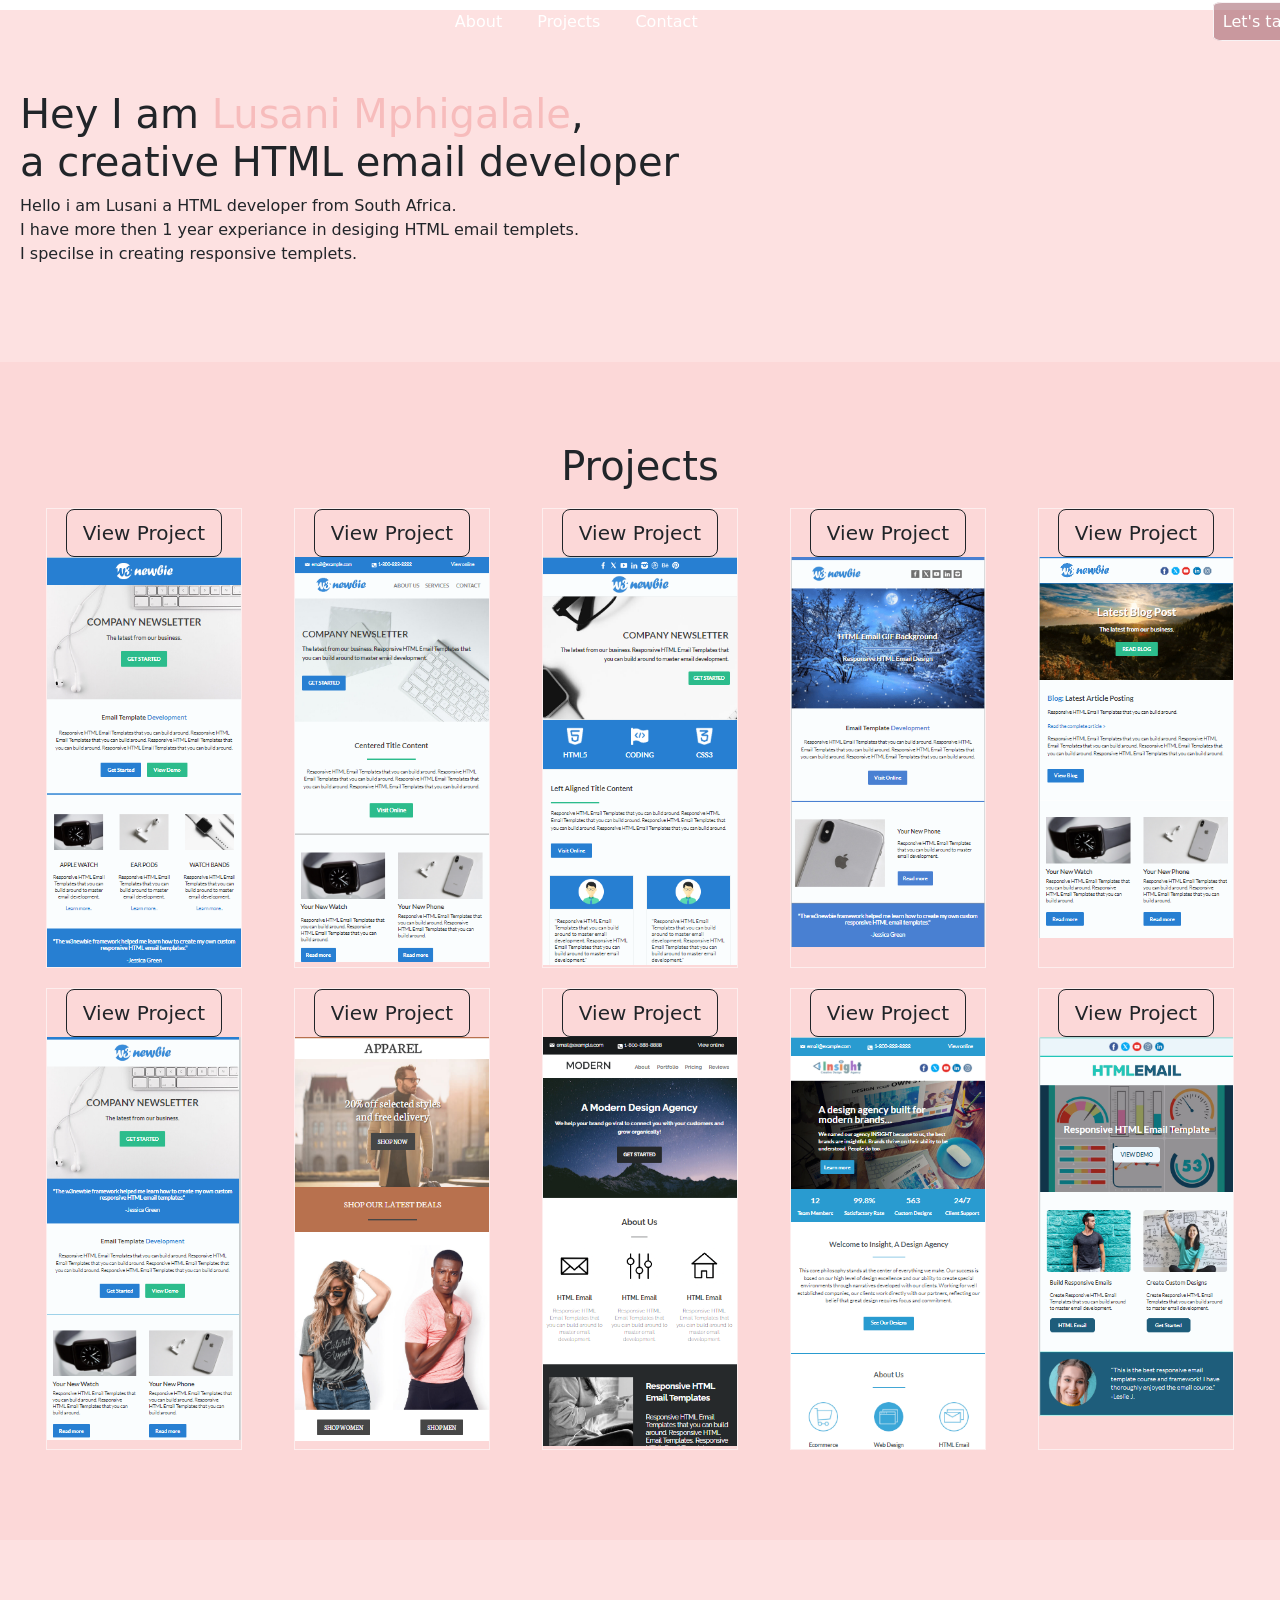
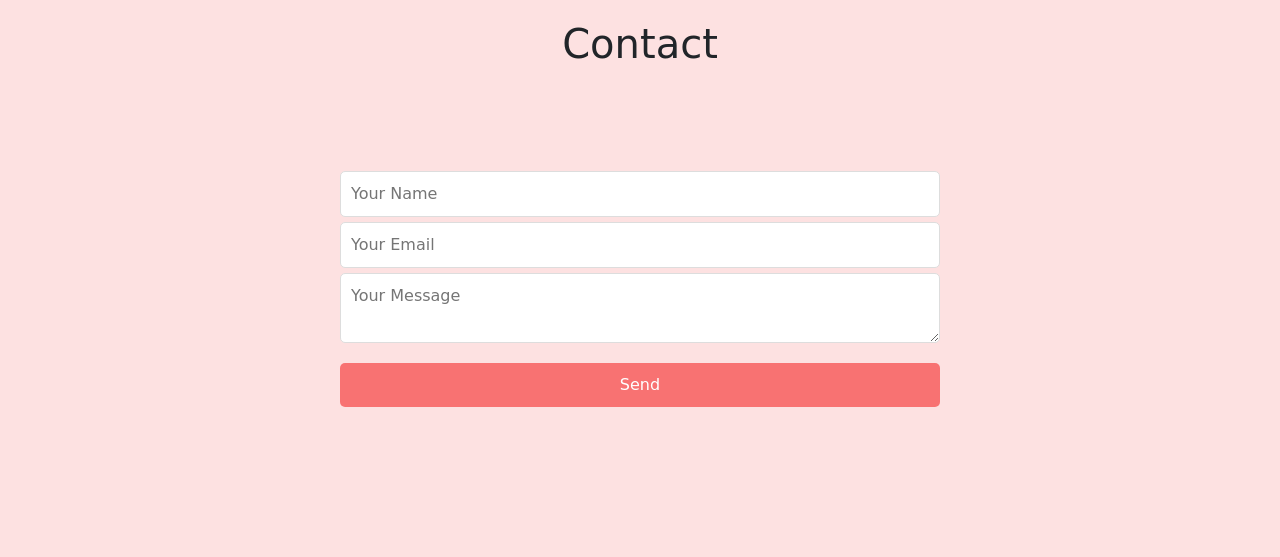
<file: index.html>
<!DOCTYPE html>
<html lang="en">
  <head>
    <meta charset="UTF-8" />
    <meta name="viewport" content="width=device-width, initial-scale=1.0" />
    <title>Portfolio</title>
    <link rel="stylesheet" href="styles.css" />
    <link
      href="https://cdn.jsdelivr.net/npm/bootstrap@5.3.3/dist/css/bootstrap.min.css"
      rel="stylesheet"
      integrity="sha384-QWTKZyjpPEjISv5WaRU9OFeRpok6YctnYmDr5pNlyT2bRjXh0JMhjY6hW+ALEwIH"
      crossorigin="anonymous" />
    <script
      src="https://cdn.jsdelivr.net/npm/bootstrap@5.3.3/dist/js/bootstrap.bundle.min.js"
      integrity="sha384-YvpcrYf0tY3lHB60NNkmXc5s9fDVZLESaAA55NDzOxhy9GkcIdslK1eN7N6jIeHz"
      crossorigin="anonymous"></script>
  </head>
  <body>
    <header>
      <nav>
        <ul>
          <li><a href="#about">About</a></li>
          <li><a href="#projects">Projects</a></li>
          <li><a href="#contact">Contact</a></li>
          <li
            style="
              position: relative;
              right: -480px;
              border: 1px solid rgb(247, 242, 244);
              padding: 9px;
              background: rgba(160, 94, 105, 0.555);
              border-radius: 10%;
            ">
            <a href="mailto:lusani.22mphigalale@gmail.com">Let's talk</a>
          </li>
        </ul>
      </nav>
    </header>

    <section id="about">
      <h1>
        Hey I am <span class="name-surname">Lusani Mphigalale</span>, <br />
        a creative HTML email developer
      </h1>
      <p>
        Hello i am Lusani a HTML developer from South Africa. <br />
        I have more then 1 year experiance in desiging HTML email templets.
        <br />
        I specilse in creating responsive templets.
      </p>
    </section>

    <section id="projects">
      <h1 style="text-align: center">Projects</h1>
      <div class="gallery">
        <div class="gallery-item">
          <a
            class="btn btn-outline-dark btn-lg"
            target="_blank"
            href="templetes/template-1.html"
            >View Project</a
          >
          <img
            src="image/email-templet-1.png"
            alt="Interactive Email Campaigns" />

          <div class="gallery-item-info">
            <h2>Templete one</h2>
            <p>
              Designed to be responsive to all email clients and it darkmode
              friendly. All the icons are clickable links.
            </p>
          </div>
        </div>

        <div class="gallery-item">
          <a
            class="btn btn-outline-dark btn-lg"
            target="_blank"
            href="templetes/template-2.html"
            >View Project</a
          >
          <img
            src="image/email-templete-2.png"
            alt="E-commerce Platform Redesign" />
          <div class="gallery-item-info">
            <h2>Templete two</h2>
            <p>
              Designed to be responsive to all email clients and it darkmode
              friendly. All the icons are clickable links.
            </p>
          </div>
        </div>
        <div class="gallery-item">
          <a
            class="btn btn-outline-dark btn-lg"
            target="_blank"
            href="templetes/template-3.html"
            >View Project</a
          >
          <img src="image/email-templete-3.png" alt="PWA Development" />
          <div class="gallery-item-info">
            <h2>Templete three</h2>
            <p>
              Designed to be responsive to all email clients and it darkmode
              friendly. All the icons are clickable links.
            </p>
          </div>
        </div>

        <div class="gallery-item">
          <a
            class="btn btn-outline-dark btn-lg"
            target="_blank"
            href="templetes/template-4.html"
            >View Project</a
          >
          <img src="image/email-templete-4.png" alt="PWA Development" />
          <div class="gallery-item-info">
            <h2>Templete four</h2>
            <p>
              Designed to be responsive to all email clients and it darkmode
              friendly. All the icons are clickable links.
            </p>
          </div>
        </div>
        <div class="gallery-item">
          <a
            class="btn btn-outline-dark btn-lg"
            target="_blank"
            href="templetes/template-5.html"
            >View Project</a
          >
          <img src="image/email-templete-5.png" alt="PWA Development" />
          <div class="gallery-item-info">
            <h2>Templete five</h2>
            <p>
              Designed to be responsive to all email clients and it darkmode
              friendly. All the icons are clickable links.
            </p>
          </div>
        </div>
        <div class="gallery-item">
          <a
            class="btn btn-outline-dark btn-lg"
            target="_blank"
            href="templetes/template-6.html"
            >View Project</a
          >
          <img src="image/email-templete-6.png" alt="PWA Development" />
          <div class="gallery-item-info">
            <h2>Templete six</h2>
            <p>
              Designed to be responsive to all email clients and it darkmode
              friendly. All the icons are clickable links.
            </p>
          </div>
        </div>
        <div class="gallery-item">
          <a
            class="btn btn-outline-dark btn-lg"
            target="_blank"
            href="templetes/template-7.html"
            >View Project</a
          >
          <img src="image/email-temlet-7.png" alt="PWA Development" />
          <div class="gallery-item-info">
            <h2>Templete seven</h2>
            <p>
              Designed to be responsive to all email clients and it darkmode
              friendly. All the icons are clickable links.
            </p>
          </div>
        </div>
        <div class="gallery-item">
          <a
            class="btn btn-outline-dark btn-lg"
            target="_blank"
            href="templetes/template-8.html"
            >View Project</a
          >
          <img src="image/email-tempete-8.png" alt="PWA Development" />
          <div class="gallery-item-info">
            <h2>Templete eight</h2>
            <p>
              Designed to be responsive to all email clients and it darkmode
              friendly. All the icons are clickable links.
            </p>
          </div>
        </div>
        <div class="gallery-item">
          <a
            class="btn btn-outline-dark btn-lg"
            target="_blank"
            href="templetes/template-9.html"
            >View Project</a
          >
          <img src="image/email-templete-9.png" alt="PWA Development" />
          <div class="gallery-item-info">
            <h2>Templete nine</h2>
            <p>
              Designed to be responsive to all email clients and it darkmode
              friendly. All the icons are clickable links.
            </p>
          </div>
        </div>
        <div class="gallery-item">
          <a
            class="btn btn-outline-dark btn-lg"
            target="_blank"
            href="templetes/project.html"
            >View Project</a
          >
          <img src="image/email-project.png" alt="PWA Development" />
          <div class="gallery-item-info">
            <h2>Templete ten</h2>
            <p>
              Designed to be responsive to all email clients and it darkmode
              friendly. All the icons are clickable links.
            </p>
          </div>
        </div>
      </div>
    </section>

    <section id="contact">
      <h1 style="text-align: center">Contact</h1>
      <section id="contact" class="contact">
        <form
          id="contact-form"
          action="mailto:your-email@example.com"
          method="post"
          enctype="text/plain">
          <input type="text" name="name" placeholder="Your Name" required />
          <input type="email" name="email" placeholder="Your Email" required />
          <textarea
            name="message"
            placeholder="Your Message"
            required></textarea>
          <button type="submit">Send</button>
        </form>
      </section>
    </section>

    <div id="lightbox" class="lightbox">
      <span class="close">&times;</span>
      <img class="image/email-project.png" id="lightbox-image" />
    </div>

    <script src="script.js"></script>
  </body>
</html>
</file>
<file: styles.css>
body {
  font-family: Arial, sans-serif;
  margin: 0;
  padding: 0;
  box-sizing: border-box;
}

header {
  background-color: #6e02537a;
  color: rgb(252, 247, 247);
  padding: 10px 0;
  position: fixed;
  width: 100%;
  top: 0;
  z-index: 1000;
  transition: background-color 0.3s ease;
}

nav ul {
  list-style-type: none;
  margin: 0;
  padding: 0;
  text-align: center;
}

nav ul li {
  display: inline;
  margin: 0 15px;
}

nav ul li a {
  color: white;
  text-decoration: none;
  transition: color 0.3s ease;
}

nav ul li a:hover {
  color: #fc72d2;
  text-decoration: underline;
  font-weight: 900;
}

section {
  padding: 80px 20px;
  opacity: 0;
  transform: translateY(50px);
  transition: opacity 0.6s ease, transform 0.6s ease;
  text-align: center;
}
.name-surname {
  color: #f7bcbc;
}
#about {
  text-align: left;
}
#about,
#contact {
  background-color: #fde1e1;
}

#projects {
  background-color: #fcd8d8;
}

h1 {
  text-align: left;
  margin-bottom: 20px;
  font-size: 3em;
}

.gallery {
  display: flex;
  flex-wrap: wrap;
  justify-content: space-around;
}

.gallery-item {
  width: calc(17% - 15px);
  margin: 10px;
  overflow: hidden;
  position: relative;
  cursor: pointer;
  border: 1px solid #fdeeee;
  transition: transform 0.3s ease, box-shadow 0.3s ease;
}

.gallery-item img {
  width: 100%;
  display: block;
}

.gallery-item-info {
  position: absolute;
  bottom: 0;
  right: -10px;
  width: 100%;
  background: rgba(87, 56, 56, 0.7);
  color: white;
  padding: 10px;
  text-align: center;
  opacity: 0;
  transition: opacity 0.3s ease;
  font-size: 15px;
}

.gallery-item:hover .gallery-item-info {
  opacity: 1;
}

.gallery-item:hover {
  transform: scale(1.05);
  box-shadow: 0 10px 20px rgba(0, 0, 0, 0.2);
}

#contact-form {
  display: flex;
  flex-direction: column;
  max-width: 600px;
  margin: 0 auto;
}

#contact-form label {
  margin-top: 10px;
}

#contact-form input,
#contact-form textarea {
  padding: 10px;
  margin-top: 5px;
  border: 1px solid #ddd;
  border-radius: 5px;
}

#contact-form button {
  margin-top: 20px;
  padding: 10px;
  border: none;
  background-color: #f5262696;
  color: white;
  border-radius: 5px;
  cursor: pointer;
  transition: background-color 0.3s ease;
}

#contact-form button:hover {
  background-color: #f79fe47e;
}

/* Lightbox */
.lightbox {
  display: none;
  position: fixed;
  z-index: 1001;
  padding-top: 60px;
  left: 0;
  top: 0;
  width: 100%;
  height: 100%;
  overflow: auto;
  background-color: rgba(0, 0, 0, 0.9);
}

.lightbox-content {
  margin: auto;
  display: block;
  width: 80%;
  max-width: 700px;
}

.close {
  position: absolute;
  top: 15px;
  right: 35px;
  color: #f1f1f1;
  font-size: 40px;
  font-weight: bold;
  transition: 0.3s;
  cursor: pointer;
}

.close:hover,
.close:focus {
  color: #bbb;
  text-decoration: none;
  cursor: pointer;
}

/* Animation */
@keyframes fadeInUp {
  0% {
    opacity: 0;
    transform: translateY(50px);
  }
  100% {
    opacity: 1;
    transform: translateY(10px);
  }
}

.fade-in-up {
  opacity: 1;
  transform: translateY(10px);
  animation: fadeInUp 0.9s ease forwards;
}
</file>
